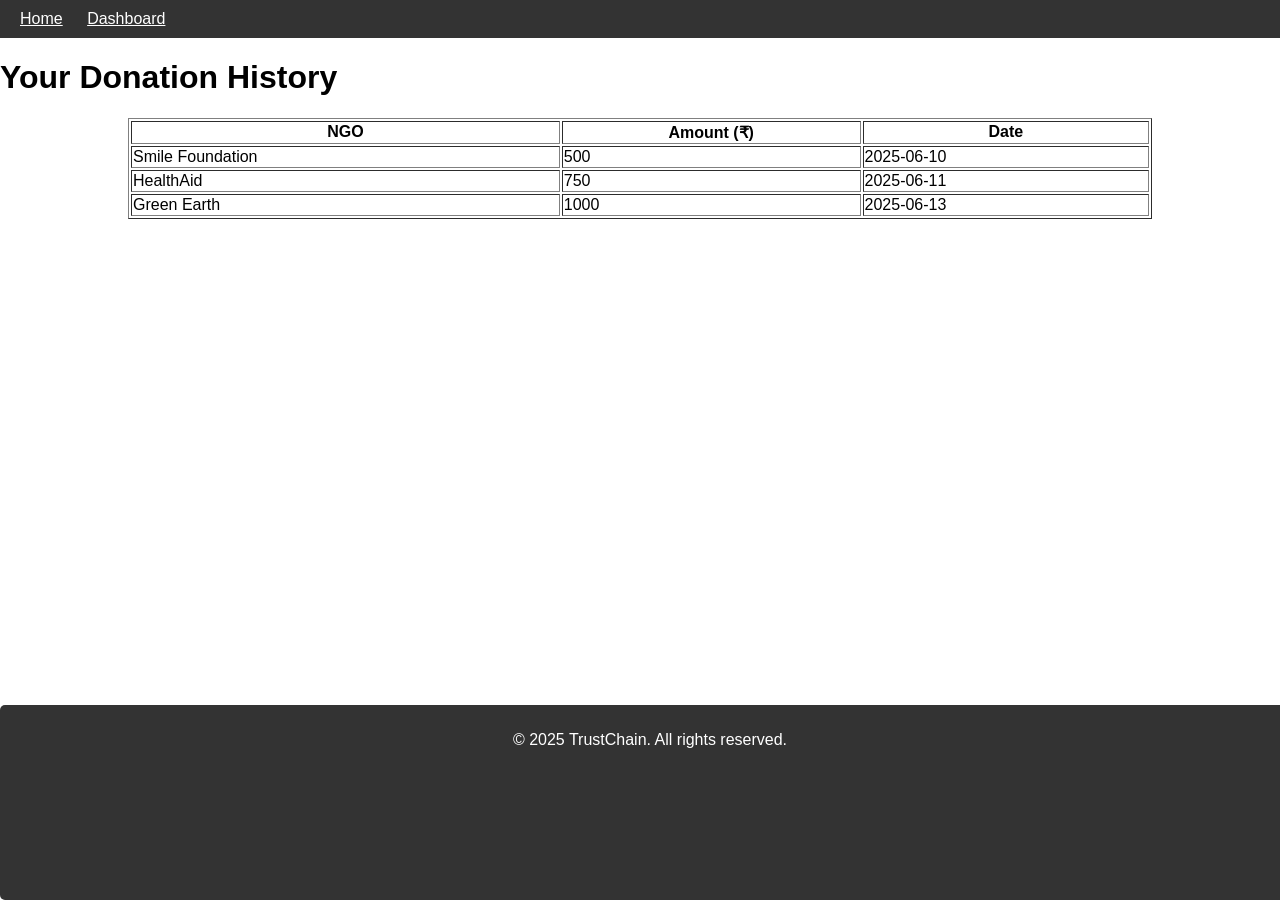
<file: dashboard.html>
<!DOCTYPE html>
<html lang="en">
<head>
  <meta charset="UTF-8">
  <meta name="viewport" content="width=device-width, initial-scale=1.0">
  <title>TrustChain - Donor Dashboard</title>
  <link rel="stylesheet" href="style.css">
</head>
<body>
  <header>
    <nav style="background:#333; padding:10px;">
      <a href="index1.html" style="color:white; margin:10px;">Home</a>
      <a href="#" style="color:white; margin:10px;">Dashboard</a>
    </nav>
  </header>

  <div class="layout layout1">
    <h1>Your Donation History</h1>
    <div id="donationHistory" class="dashboard-table"></div>
  </div>

  <footer style="background:#333; color:white; padding:10px; position:fixed; width:100%; bottom:0;">
    <p>&copy; 2025 TrustChain. All rights reserved.</p>
  </footer>

  <script>
    const donations = [
      { ngo: "Smile Foundation", amount: 500, date: "2025-06-10" },
      { ngo: "HealthAid", amount: 750, date: "2025-06-11" },
      { ngo: "Green Earth", amount: 1000, date: "2025-06-13" }
    ];

    const container = document.getElementById("donationHistory");
    let table = "<table border='1' style='width:80%;margin:auto;background:#fff;'><tr><th>NGO</th><th>Amount (₹)</th><th>Date</th></tr>";
    donations.forEach(d => {
      table += `<tr><td>${d.ngo}</td><td>${d.amount}</td><td>${d.date}</td></tr>`;
    });
    table += "</table>";
    container.innerHTML = table;
  </script>
</body>
</html>
</file>
<file: style.css>
body {
  margin: 0;
  padding: 0;
  overflow-x: hidden;
  font-family: 'Poppins', sans-serif;
}


/* Navbar */
/* Font import in <head> */
@import url('https://fonts.googleapis.com/css2?family=Inter:wght@400;600;700&display=swap');

.navbar {
  position: fixed;
  top: 0;
  left: 0;
  width: 100%;
  z-index: 1000;
  padding: 14px 48px;
  display: flex;
  justify-content: space-between;
  align-items: center;
  font-family: 'Inter', sans-serif;
  background: transparent;
  transition: background-color 0.3s ease, box-shadow 0.3s ease;
}

.navbar.scrolled {
  background-color: #ffffff;
  box-shadow: 0 4px 12px rgba(0, 0, 0, 0.08);
}

.navbar-brand {
  font-size: 1.7rem;
  font-weight: 700;
  color: #1a1a1a;
  text-transform: uppercase;
  letter-spacing: 1px;
  white-space: nowrap;
}

.navbar-list {
  display: flex;
  align-items: center;
  justify-content: space-between;
  gap: 30px;
  flex-wrap: nowrap;
}

.nav-links {
  display: flex;
  align-items: center;
  list-style: none;
  gap: 25px;
  margin: 0;
  padding: 0;
}

.nav-links a {
  text-decoration: none;
  font-weight: 500;
  color: #1a1a1a;
  font-size: 1rem;
  transition: color 0.3s ease;
}

.navbar.scrolled .nav-links a {
  color: #1a1a1a;
}

.nav-links a:hover {
  color: #0b5ed7; /* Subtle blue hover */
}

/* ======= BEAUTIFUL BUTTONS ======= */
.nav-links button,
.wallet-button {
  background: linear-gradient(135deg, #0d6efd, #6ea8fe); /* Soft modern blue */
  color: #ffffff;
  border: none;
  padding: 10px 18px;
  border-radius: 30px;
  font-weight: 600;
  cursor: pointer;
  font-size: 0.95rem;
  transition: all 0.3s ease;
  box-shadow: 0 4px 12px rgba(13, 110, 253, 0.25);
}

.nav-links button:hover,
.wallet-button:hover {
  background: linear-gradient(135deg, #0b5ed7, #4e91ff);
  transform: translateY(-2px);
  box-shadow: 0 8px 18px rgba(13, 110, 253, 0.35);
}






.slider-container {
  height: 100vh;
  position: relative;
  overflow: hidden;
}

.slide-bg {
  position: absolute;
  width: 100%;
  height: 100%;
  background-size: cover;
  background-position: center;
  transition: transform 5s ease-in-out;
}

#bg1 {
  z-index: 1;
}

#bg2 {
  z-index: 2;
  transform: translateX(100%);
}


.hero-center-text {
  position: absolute;
  top: 50%;
  left: 50%;
  transform: translate(-50%, -50%);
  z-index: 5;
  text-align: center;
  color: rgb(2, 2, 2);
  padding: 30px;
  max-width: 800px;
  /* background: rgba(0, 0, 0, 0.4); */
  border-radius: 10px;
  animation: fadeIn 2s ease;
}

.hero-heading {
  font-size: 3rem;
  font-weight: 900;
  margin-bottom: 20px;
  animation: slideDown 1.5s ease;
  font-family: 'Poppins', sans-serif;
}

.hero-quote {
  font-size: 1.5rem;
  font-weight: 400;
  animation: fadeInUp 1.8s ease;
  font-family: 'Poppins', sans-serif;
}

@keyframes slideDown {
  from {
    transform: translateY(-30px);
    opacity: 0;
  }

  to {
    transform: translateY(0);
    opacity: 1;
  }
}

@keyframes fadeInUp {
  from {
    transform: translateY(30px);
    opacity: 0;
  }

  to {
    transform: translateY(0);
    opacity: 1;
  }
}

@keyframes fadeIn {
  from {
    opacity: 0;
  }

  to {
    opacity: 1;
  }
}

/*  NGOs SECTION */
.ngos-section {
  padding: 100px 0;
  background-color: #f9f9f9;
}




.section-title {
  text-align: center;
  margin: 40px auto;
  padding: 0 20px;
}

.section-title h2 {
  font-size: 2rem;
  font-weight: bold;
  color: #333;
  margin-bottom: 10px;
}

.section-title {
  font-size: 1.1rem;
  color: #050c75;
  max-width: 600px;
  margin: 0 auto;
}


.ngo-card {
  background: white;
  border-radius: 10px;
  padding: 25px;
  box-shadow: 0 6px 15px rgba(0, 0, 0, 0.08);
  text-align: center;
  margin-bottom: 30px;
  transition: 0.3s;
}

.ngo-card:hover {
  transform: translateY(-5px);
}

.ngo-card h3 {
  font-size: 1.4rem;
  color: #222;
  margin-bottom: 10px;
}

.ngo-card p {
  margin: 6px 0;
  color: #666;
}

.ngo-card .btn {
  margin-top: 15px;
  padding: 10px 20px;
  background-color: #4e91ff;
  border: none;
  border-radius: 20px;
  color: white;
  font-weight: 500;
  cursor: pointer;
  transition: background-color 0.3s;
}

.ngo-card .btn:hover {
  background-color: #4e91ff;
}


.ngo-search-bar {
  display: block;
  margin: 0 auto 30px auto;
  padding: 12px 16px;
  font-size: 16px;
  width: 60%;
  max-width: 600px;
  border: 1px solid #ccc;
  border-radius: 8px;
}


/* MODAL STYLES */

/* .modal {
  display: none;
  position: fixed;
  z-index: 999;
  left: 0;
  top: 0;
  width: 100%;
  height: 200%;
  backdrop-filter: blur(5px);  */
  /*  Blur background */
   /* background-color: rgba(0, 0, 0, 0.4);
  animation: fadeIn 0.3s ease-in-out;
}  */

@keyframes fadeIn {
  from {
    opacity: 0;
  }

  to {
    opacity: 1;
  }
}

.modal-content {
  position: relative;
  margin: 5% auto;
  width: 95%;
  max-width: 880px;
  max-height: 90vh;
  height: 480px;
  padding: 40px 30px;
  border-radius: 20px;
  background: linear-gradient(145deg, #fffdfd, #f5f3d3);
  box-shadow: 0 12px 40px rgba(0, 0, 0, 0.6);
  transition: transform 0.3s ease, opacity 0.3s ease;
  animation: slideUp 0.4s ease-out;
  text-align: center;
}

@keyframes slideUp {
  from {
    transform: translateY(80px);
    opacity: 0;
  }

  to {
    transform: translateY(0px);
    opacity: 1;
  }
}

.modal-content h2 {
  font-size: 28px;
  margin-bottom: 20px;
  color: #222;
  font-weight: 600;
}

.modal-content input {
  width: 80%;
  padding: 14px;
  margin: 20px 0;
  margin-left: -20px;
  border-radius: 8px;
  border: 1px solid #ccc;
  font-size: 16px;
  transition: 0.2s;
}

.modal-content input:focus {
  border-color: #0b5ed7;
  outline: none;
  box-shadow: 0 0 0 2px rgba(226, 234, 228, 0.2);

}

.modal-content button {
  background: linear-gradient(to right, #0b5ed7, #4e91ff);
  color: #fff;
  border: none;
  padding: 12px 28px;
  border-radius: 30px;
  cursor: pointer;
  font-size: 16px;
  font-weight: bold;
  transition: background 0.3s ease;
}

.modal-content button:hover {
  background: linear-gradient(to right, #0b5ed7, #4e91ff);
}

.close-button {
  position: absolute;
  right: 20px;
  top: 15px;
  font-size: 28px;
  cursor: pointer;
  color: #666;
  transition: color 0.3s ease;
}

.close-button:hover {
  color: #000;
}

.modal-content {
  animation: zoomIn 0.4s ease;
}

@keyframes zoomIn {
  from {
    transform: scale(0.8);
    opacity: 0;
  }

  to {
    transform: scale(1);
    opacity: 1;
  }
}


#ngoCards {
  display: flex;
  flex-wrap: wrap;
  justify-content: center;
}


.ngo-col {
  width: 300px;
  margin: 20px;
}


#ngoCards {
  display: flex;
  flex-wrap: wrap;
  justify-content: center;
  gap: 20px;
  margin-top: 30px;
  max-height: none;
  overflow-y: auto;
  padding: 20px;
}

.ngo-col {
  flex: 1 1 400px;
  max-width: 300px;
}

.ngo-card {
  background-color: #ffffff;
  padding: 20px;
  border-radius: 10px;
  box-shadow: 0 0 10px rgba(0, 0, 0, 0.1);
  text-align: center;
}

#ngoCards {
  display: flex;
  flex-wrap: wrap;
  justify-content: center;
  gap: 20px;
  max-height: 600px;
  /* Set height limit for scroll  */
  overflow-y: auto;
  /* Enable vertical scroll */
  padding: 20px;
  scroll-behavior: smooth;
  border: 1px solid #ccc;
  border-radius: 10px;
}

#ngoCards::-webkit-scrollbar {
  width: 0;
  height: 0;
}

footer {
  height: 175px;
  text-align: center;
  background-color: #0b5ed7;
  border-radius: 5px;
}
#footer-rights{
  display: flex;
  justify-content: space-between;
  
}

.donor-heading {
  font-size: 2.2rem;
  color: #0b5ed7;
  font-family: 'Times New Roman', Times, serif;
}

input {
  display: block;
  width: 40%;
  padding: 10px;
  margin: 10px -10px;
  font-size: 1rem;
  padding-right: 20px;
  box-shadow: 1px 4px 10px #89b8fe;
}



button {
  padding: 10px 15px;
  margin: 10px;
  font-size: 1em;
  cursor: pointer;
  background-color:#5898ff ;
  color: whitesmoke;
  border: none;
  border-radius: 8px;
}



.donor-section {
  padding: 50px 50px;
  background-color: #5898ff;
  margin: 50px auto;
  max-width: 800px;
  border-radius: 12px;
  box-shadow: 0 4px 15px rgba(0, 0, 0, 0.7);
}

.donor-section h2 {
  text-align: center;
  margin-bottom: 10px;
}

.donor-intro {
  text-align: center;
  margin-bottom: 20px;
  font-size: 1.5rem;
  font-style: italic;
  color: #000000;
}

.section-heading {
  font-size: 2rem;
  font-weight: bold;
}

.donation-form input {
  width: 97%;
  padding: 12px;
  margin-bottom: 12px;
  border-radius: 8px;
  border: 1px solid #ccc;
  font-size: 1rem;
}

.donation-form button {
  width: 97%;
  padding: 12px;
  background-color: whitesmoke;
  color: rgb(25, 21, 21);
  font-size: 1rem;
  border: none;
  border-radius: 8px;
  cursor: pointer;
  transition: background 0.3s;
}

.donation-form button:hover {
  padding: 14px;
  font-size: 1.1rem;
}

#donateModal {
  display: none;
}


.donation-history {
  margin-top: 30px;
}

.donation-history ul {
  padding-left: 20px;
  list-style-type: disc;
}

.wallet-btn {
  position: fixed;
  top: 20px;
  right: 20px;
  padding: 10px 20px;
  background: #4e91ff;
  color: white;
  border: none;
  border-radius: 5px;
  cursor: pointer;
  z-index: 1000;
}

.wallet-btn:hover {
  background: #0b5ed7;
}

.donation-select {
  display: block;
  width: 100%;
  padding: 12px;
  margin-bottom: 12px;
  border-radius: 8px;
  border: 1px solid #ccc;
  font-size: 1rem;
  background-color: white;
  color: #333;
  appearance: none;
  background-image: url("data:image/svg+xml;charset=UTF-8,%3csvg xmlns='http://www.w3.org/2000/svg' viewBox='0 0 24 24' fill='none' stroke='currentColor' stroke-width='2' stroke-linecap='round' stroke-linejoin='round'%3e%3cpolyline points='6 9 12 15 18 9'%3e%3c/polyline%3e%3c/svg%3e");
  background-repeat: no-repeat;
  background-position: right 12px center;
  background-size: 1em;
}

.note {
  font-style: italic;
  color: #888;
  margin-top: 10px;
}


.donation-select:focus {
  outline: none;
  border-color: #0b5ed7;
  box-shadow: 0 0 0 2px rgba(76, 175, 80, 0.2);
}

/* For IE11 */
.donation-select::-ms-expand {
  display: none;
}


.toast-message {
  position: fixed;
  bottom: 30px;
  right: 30px;
  background: linear-gradient(135deg, #0b5ed7, #4e91ff);
  color: white;
  padding: 16px 24px;
  border-radius: 10px;
  box-shadow: 0 8px 20px rgba(0, 0, 0, 0.3);
  font-size: 16px;
  opacity: 0;
  transform: translateY(40px);
  transition: all 0.5s ease;
  z-index: 9999;
  font-family: 'Poppins', sans-serif;
}

.toast-message.show {
  opacity: 1;
  transform: translateY(0);
}

.input-button-wrapper {
  display: flex;
  align-items: center;
  gap: 10px;
  margin-bottom: 20px;
}

.input-button-wrapper input {
  flex: 1;
  width: auto;
  margin: 0;
}

.input-button-wrapper .check-button {
  padding: 12px 20px;
  border-radius: 30px;
  background: linear-gradient(to right, #0b5ed7, #4e91ff);
  color: #fff;
  font-weight: bold;
  border: none;
  cursor: pointer;
  transition: background 0.3s ease;
}

.input-button-wrapper .check-button:hover {
  background: #0b5ed7;
}

#loading-screen {
  position: fixed;
  top: 0;
  left: 0;
  width: 100%;
  height: 100%;
  background: rgba(255, 255, 255, 0.9);
  z-index: 9999;
  display: flex;
  justify-content: center;
  align-items: center;
  flex-direction: column;
  font-weight: bold;
  font-size: 1.2rem;
}

.spinner {
  border: 5px solid #ccc;
  border-top: 5px solid #0b5ed7;
  border-radius: 50%;
  width: 50px;
  height: 50px;
  animation: spin 0.8s linear infinite;
  margin-bottom: 20px;
}

@keyframes spin {
  0% {
    transform: rotate(0deg);
  }

  100% {
    transform: rotate(360deg);
  }
}



.input-group {
  position: relative;
  margin: 1rem 0;
}

.input-group input {
  width: 100%;
  padding: 1rem 0.75rem;
  border: 1px solid #ccc;
  border-radius: 10px;
  outline: none;
  font-size: 1rem;
  background: #f9f9f9;
}

.input-group label {
  position: absolute;
  top: 50%;
  left: 0.75rem;
  transform: translateY(-50%);
  background: white;
  padding: 0 0.25rem;
  color: #999;
  transition: 0.3s;
  pointer-events: none;
}

.input-group input:focus + label,
.input-group input:not(:placeholder-shown) + label {
  top: -10px;
  left: 0.6rem;
  font-size: 0.8rem;
  color: #0077ff;
}

button {
  width: 100%;
  padding: 0.8rem;
  background: #0077ff;
  border: none;
  border-radius: 10px;
  color: white;
  font-weight: bold;
  font-size: 1rem;
  cursor: pointer;
  margin-top: 1rem;
}



/* .modal {
  position: fixed;
  inset: 0;
  background-color: rgba(0, 0, 0, 0.6);
  display: flex;
  justify-content: center;
  align-items: center;
  z-index: 1000;
} */

.modal-content {
  background-color: #fff;
  padding: 2rem;
  width: 90%;
  max-width: 400px;
  border-radius: 12px;
  position: relative;
  text-align: center;
}

.close-button {
  position: absolute;
  top: 15px;
  right: 20px;
  font-size: 24px;
  cursor: pointer;
}

.tab-container {
  display: flex;
  justify-content: center;
  margin-bottom: 1rem;
}

.tab {
  padding: 10px 20px;
  cursor: pointer;
  border: none;
  background: #eee;
  margin: 0 5px;
  border-radius: 5px;
}

.active-tab {
  background-color: #007bff;
  color: white;
}

 /* .hidden {
  display: none;
} */

input {
  display: block;
  width: 100%;
  margin: 0.5rem 0;
  padding: 10px;
  border: 1px solid #ccc;
  border-radius: 6px;
}

button {
  margin-top: 1rem;
  padding: 10px 20px;
  background: #007bff;
  border: none;
  color: white;
  font-weight: bold;
  border-radius: 6px;
  cursor: pointer;
}




/* Modal backdrop */

.modal{
  display: none; 
  position: fixed;
  top: 0;
  left: 0;
  width: 100%;
  height: 100%;
  justify-content: center;
  align-items: center;
  background-color: rgba(0, 0, 0, 0.6);
  z-index: 1000;
  backdrop-filter: blur(5px);
  animation: fadeIn 0.3s ease-in-out;
}

.hidden {
  display: none !important;
}

/* Auth container box */
.auth-container {
  background: #ffffff;
  padding: 30px 40px;
  border-radius: 12px;
  width: 90%;
  max-width: 420px;
  box-shadow: 0 10px 30px rgba(0, 0, 0, 0.2);
  position: relative;
  font-family: "Poppins", sans-serif;
}

.modal.active {
  display: flex !important; /* flex centers child automatically */
}

/* Close button */
.auth-container .close-button {
  position: absolute;
  top: 10px;
  right: 15px;
  font-size: 22px;
  cursor: pointer;
}

/* Tabs */
.auth-tabs {
  display: flex;
  justify-content: space-between;
  margin-bottom: 25px;
}

.auth-tabs button {
  flex: 1;
  padding: 10px;
  border: none;
  background: #f0f0f0;
  cursor: pointer;
  font-weight: 600;
  transition: all 0.3s;
}

.auth-tabs button.active {
  background-color: #007bff;
  color: white;
  border-radius: 6px;
}

/* Form styling */
.auth-form {
  display: flex;
  flex-direction: column;
}

.auth-form h3 {
  text-align: center;
  margin-bottom: 15px;
  font-weight: 600;
}

.auth-form input {
  padding: 12px;
  margin-bottom: 15px;
  border-radius: 6px;
  border: 1px solid #ccc;
  font-size: 14px;
}

.auth-form button {
  padding: 12px;
  background-color: #007bff;
  border: none;
  color: white;
  border-radius: 6px;
  font-weight: 600;
  cursor: pointer;
  transition: background-color 0.3s;
}

.auth-form button:hover {
  background-color: #0b5ed7;
}

/* Radio toggle section */
.role-toggle {
  display: flex;
  justify-content: space-around;
  margin: 15px 0;
}

.role-option {
  display: flex;
  align-items: center;
  gap: 8px;
  font-weight: 500;
  cursor: pointer;
  padding: 8px 14px;
  border: 1px solid #0b5ed7;
  border-radius: 6px;
  transition: background 0.3s, color 0.3s;
}

.role-option input {
  accent-color: #0b5ed7;
}

.role-option:hover {
  background: #0b5ed7;
  color: white;
}


.modal {
  transition: opacity 0.3s ease;
}


/* Toggle link message */
.toggle-message {
  text-align: center;
  margin-top: 15px;
  font-size: 14px;
}

.toggle-message a {
  color: #0b5ed7;
  font-weight: 600;
  text-decoration: none;
}

.toggle-message a:hover {
  text-decoration: underline;
}

.hidden {
  display: none;
}








.donation-cards-wrapper {
  display: grid;
  grid-template-columns: repeat(auto-fill, minmax(280px, 1fr));
  gap: 20px;
  margin-top: 20px;
}

.donation-card {
  background: #ffffff;
  border-radius: 16px;
  box-shadow: 0 8px 20px rgba(0, 0, 0, 0.08);
  padding: 20px;
  transition: transform 0.3s ease, box-shadow 0.3s ease;
  position: relative;
  overflow: hidden;
}

.donation-card:hover {
  transform: translateY(-5px);
  box-shadow: 0 10px 25px rgba(0, 0, 0, 0.12);
}

.donation-card h4 {
  font-size: 1.2rem;
  margin-bottom: 8px;
  color: #2e2e2e;
}

.donation-card p {
  margin: 4px 0;
  font-size: 0.95rem;
  color: #444;
}

.donation-amount {
  font-weight: bold;
  color: #007bff;
  font-size: 1rem;
}

.donation-card::before {
  content: "🌟";
  position: absolute;
  top: 15px;
  right: 15px;
  font-size: 1.5rem;
}

/* admin style */

#adminPanel {
  padding: 50px;
  background: #f5f7fa;
  font-family: 'Poppins', sans-serif;
  animation: fadeIn 0.6s ease;
}

.admin-container {
  max-width: 1000px;
  margin: 0 auto;
  border-radius: 12px;
  padding: 30px;
  background: #ffffff;
  box-shadow: 0 0 12px rgba(0, 0, 0, 0.08);
}

.admin-heading {
  text-align: center;
  font-size: 2rem;
  margin-bottom: 30px;
  color: #333;
}

.ngo-info {
  background: #e8f7ec;
  padding: 20px;
  border-radius: 10px;
  margin-bottom: 30px;
  box-shadow: 0 0 5px rgba(0, 128, 0, 0.1);
}

.admin-donation-card {
  border: 1px solid #ccc;
  padding: 15px;
  border-radius: 10px;
  margin: 10px 0;
  background: #fdfdfd;
  box-shadow: 0 0 5px rgba(0, 0, 0, 0.05);
}

.analytics-section {
  margin-top: 40px;
  padding: 20px;
  border: 2px solid #0c81fe;
  border-radius: 10px;
  background-color: #ecfff9;
}

@keyframes fadeIn {
  from { opacity: 0; transform: translateY(30px); }
  to { opacity: 1; transform: translateY(0); }
}



#logoutBtn {
  display: inline-block !important; 
}






/* #ngoDetailsModal .modal-content {
  max-width: 500px;
  background: white;
  border-radius: 15px;
  padding: 20px;
  font-family: 'Poppins', sans-serif;
  box-shadow: 0px 10px 20px rgba(0,0,0,0.2);
}
#ngoDetailsModal input, 
#ngoDetailsModal textarea {
  width: 100%;
  padding: 10px;
  margin: 8px 0;
  border-radius: 10px;
  border: 1px solid #ccc;
}
#ngoDetailsModal button {
  background: #00b894;
  color: white;
  padding: 10px;
  border: none;
  border-radius: 10px;
  cursor: pointer;
}
#ngoDetailsModal button:hover {
  background: #019875;
} */



/* NGO Details Modal Container */
#ngoDetailsModal {
  display: flex;
  justify-content: center;
  align-items: center;
  position: fixed;
  top: 0; left: 0;
  width: 100%;
  height: 100%;
  background-color: rgba(0, 0, 0, 0.75); /* darker overlay for clarity */
  backdrop-filter: blur(6px); /* subtle blur behind modal */
  z-index: 1000;
  animation: fadeIn 0.25s ease-in-out;
}

/* Hidden state */
#ngoDetailsModal.hidden {
  display: none !important;
}

/* Modal Content Box */
#ngoDetailsModal .modal-content {
  max-width: 500px;
  width: 90%;
  background: #ffffff;
  border-radius: 15px;
  padding: 30px 35px;
  font-family: 'Poppins', sans-serif;
  box-shadow: 0px 20px 40px rgba(0,0,0,0.35); /* stronger shadow to lift it */
  position: relative;
  display: flex;
  flex-direction: column;
  gap: 18px;
  animation: slideDown 0.25s ease-out;
  border: 1px solid #e0e0e0; /* subtle border for clarity */
}

/* Close Button */
#ngoDetailsModal .close-button {
  position: absolute;
  top: 12px;
  right: 15px;
  font-size: 26px;
  cursor: pointer;
  color: #333;
  transition: color 0.2s;
}

#ngoDetailsModal .close-button:hover {
  color: #00b894;
}

/* Input Fields & Textarea */
#ngoDetailsModal input,
#ngoDetailsModal textarea {
  width: 100%;
  padding: 12px;
  margin: 8px 0;
  border-radius: 10px;
  border: 1px solid #ccc;
  font-size: 14px;
  outline: none;
  transition: border-color 0.2s, box-shadow 0.2s;
}

#ngoDetailsModal input:focus,
#ngoDetailsModal textarea:focus {
  border-color: #00b894;
  box-shadow: 0 0 6px rgba(0,184,148,0.4);
}

/* Submit Button */
#ngoDetailsModal button {
  background: #00b894;
  color: white;
  padding: 12px;
  font-size: 16px;
  border: none;
  border-radius: 10px;
  cursor: pointer;
  transition: background 0.2s, transform 0.1s;
}

#ngoDetailsModal button:hover {
  background: #019875;
  transform: translateY(-2px);
}

/* Animations */
@keyframes fadeIn {
  from { opacity: 0; }
  to { opacity: 1; }
}

@keyframes slideDown {
  from { transform: translateY(-25px); opacity: 0; }
  to { transform: translateY(0); opacity: 1; }
}
</file>
